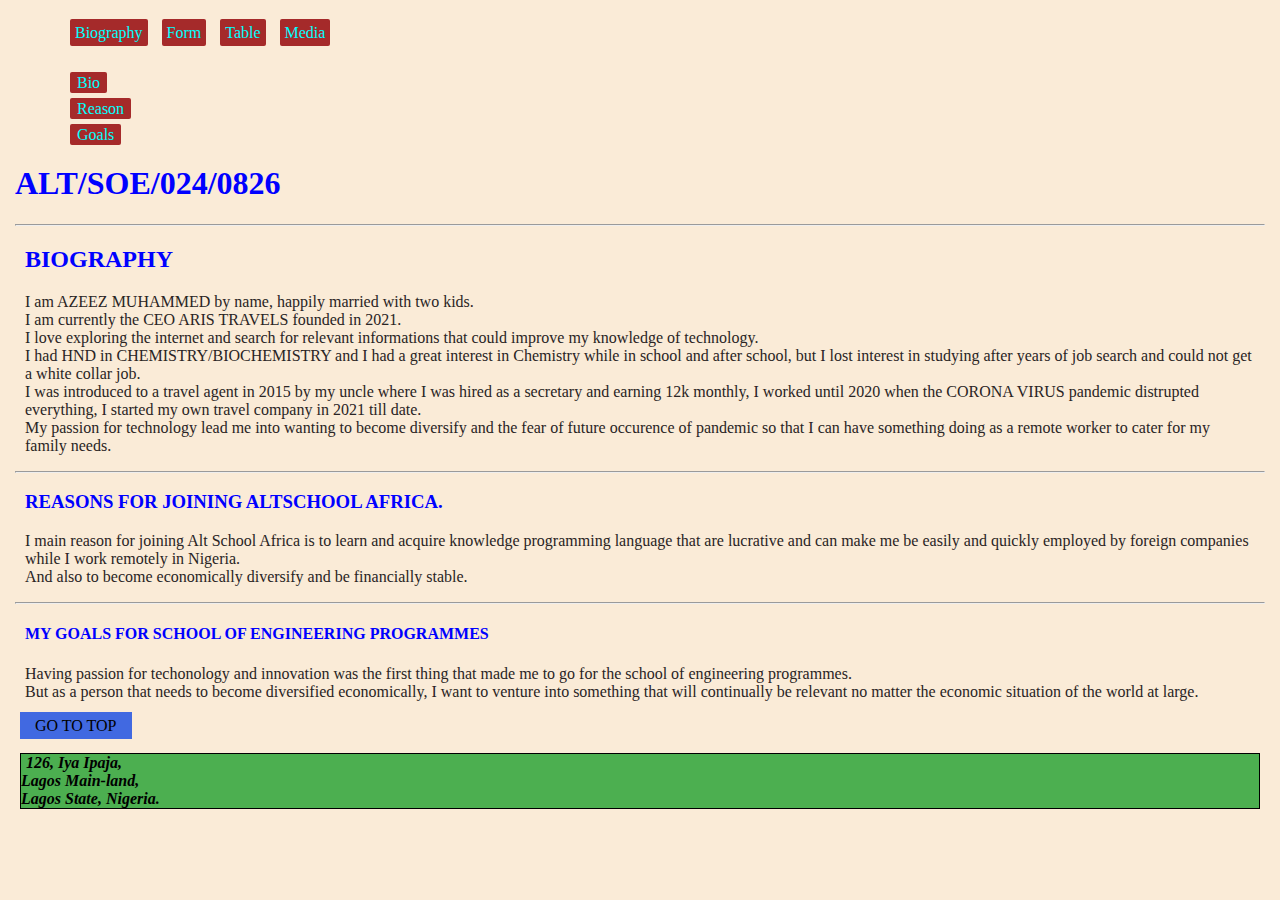
<file: index.html>
<!DOCTYPE html>
<html lang="en">
  <head>
    <meta charset="UTF-8" />
    <meta name="viewport" content="width=device-width, initial-scale=1.0" />
    <title>My Biography</title>
    <link rel="stylesheet" href="style.css" />
  </head>
  <header>
    <nav class="menu">
      <ul>
        <li><a href="./">Biography</a></li>
        <li><a href="./form.html">Form</a></li>
        <li><a href="./table.html">Table</a></li>
        <li><a href="./media.html">Media</a></li>
      </ul>
    </nav>
  </header>
  <body>
    <nav class="navbar">
      <ul>
        <li><a href="#Bio">Bio</a></li>
        <li><a href="#Reasons">Reason</a></li>
        <li><a href="#Goals">Goals</a></li>
      </ul>
    </nav>
    <h1>ALT/SOE/024/0826</h1>
    <hr />
    <section>
      <div id="Bio">
        <h2>BIOGRAPHY</h2>
        <p>
          I am AZEEZ MUHAMMED by name, happily married with two kids. <br />
          I am currently the CEO ARIS TRAVELS founded in 2021. <br />
          I love exploring the internet and search for relevant informations
          that could improve my knowledge of technology. <br />
          I had HND in CHEMISTRY/BIOCHEMISTRY and I had a great interest in
          Chemistry while in school and after school, but I lost interest in
          studying after years of job search and could not get a white collar
          job.
          <br />
          I was introduced to a travel agent in 2015 by my uncle where I was
          hired as a secretary and earning 12k monthly, I worked until 2020 when
          the CORONA VIRUS pandemic distrupted everything, I started my own
          travel company in 2021 till date. <br />
          My passion for technology lead me into wanting to become diversify and
          the fear of future occurence of pandemic so that I can have something
          doing as a remote worker to cater for my family needs.
        </p>
      </div>
    </section>
    <hr />
    <section>
      <div id="Reasons">
        <h3>REASONS FOR JOINING ALTSCHOOL AFRICA.</h3>
        <p>
          I main reason for joining Alt School Africa is to learn and acquire
          knowledge programming language that are lucrative and can make me be
          easily and quickly employed by foreign companies while I work remotely
          in Nigeria. <br />
          And also to become economically diversify and be financially stable.
        </p>
      </div>
    </section>
    <hr />
    <section>
      <div id="Goals">
        <h4>MY GOALS FOR SCHOOL OF ENGINEERING PROGRAMMES</h4>
        <p>
          Having passion for techonology and innovation was the first thing that
          made me to go for the school of engineering programmes. <br />
          But as a person that needs to become diversified economically, I want
          to venture into something that will continually be relevant no matter
          the economic situation of the world at large.
        </p>
      </div>
    </section>
    <footer class="footer">
      <a href="#">GO TO TOP</a>
      <br />
      <br />
      <address>
        <strong>
          126, Iya Ipaja,
          <br />
          Lagos Main-land,
          <br />
          Lagos State, Nigeria.
        </strong>
      </address>
    </footer>
  </body>
</html>
</file>
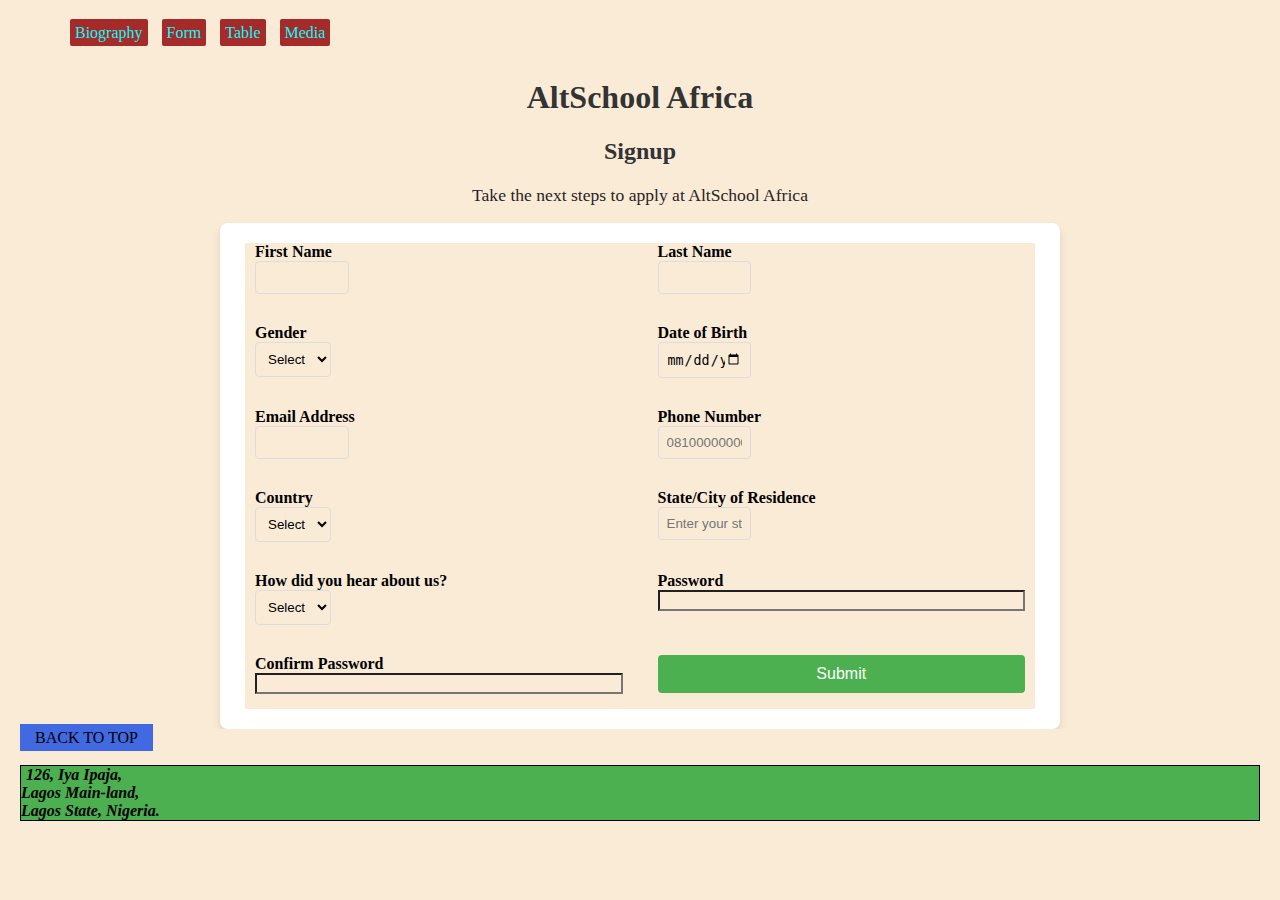
<file: form.html>
<!DOCTYPE html>
<html lang="en">
  <head>
    <meta charset="UTF-8" />
    <meta name="viewport" content="width=device-width, initial-scale=1.0" />
    <title>Form</title>
    <link rel="stylesheet" href="style.css" />
  </head>
  <header>
    <nav class="menu">
      <ul>
        <li><a href="./index.html">Biography</a></li>
        <li><a href="./">Form</a></li>
        <li><a href="./table.html">Table</a></li>
        <li><a href="./media.html">Media</a></li>
      </ul>
    </nav>
  </header>
  <body>
    <h1 class="school">AltSchool Africa</h1>
    <h2 class="school">Signup</h2>
    <p class="paragraph">Take the next steps to apply at AltSchool Africa</p>

    <div class="containers">
      <form>
        <div class="form-group">
          <label for="firstname">First Name</label>
          <input type="text" id="firstname" name="firstname" required />
        </div>

        <div class="form-group">
          <label for="lastname">Last Name</label>
          <input type="text" id="lastname" name="lastname" required />
        </div>

        <div class="form-group">
          <label for="gender">Gender</label>
          <select name="gender" id="gender" required>
            <option value="" disabled selected>Select gender</option>
            <option value="male">Male</option>
            <option value="female">Female</option>
          </select>
        </div>

        <div class="form-group">
          <label for="dob">Date of Birth</label>
          <input type="date" id="dob" name="dob" required />
        </div>

        <div class="form-group">
          <label for="email">Email Address</label>
          <input type="text" id="email" name="email" />
        </div>

        <div class="form-group">
          <label for="phone">Phone Number</label>
          <input
            type="tel"
            id="phone"
            name="phone"
            placeholder="08100000000"
            required
          />
        </div>

        <div class="form-group">
          <label for="countries">Country</label>
          <select name="countries" id="countries" required>
            <option value="" disabled selected>Select your country</option>
            <option value="NG">Nigeria</option>
            <option value="US">United States</option>
            <option value="GH">Ghana</option>
            <option value="SA">South Africa</option>
            <option value="KE">Kenya</option>
          </select>
        </div>

        <div class="form-group">
          <label for="state">State/City of Residence</label>
          <input
            type="text"
            id="city"
            name="city"
            placeholder="Enter your state of residence"
            required
          />
        </div>

        <div class="form-group">
          <label for="source">How did you hear about us?</label>
          <select name="source" id="source">
            <option value="" disabled selected>Select source</option>
            <option value="facebook">Facebook</option>
            <option value="twitter">Twitter</option>
            <option value="google">Google Search</option>
            <option value="youtube">YouTube</option>
            <option value="github">GitHub</option>
          </select>
        </div>

        <div class="form-group">
          <label for="password">Password</label>
          <input type="password" id="password" name="password" required />
        </div>

        <div class="form-group">
          <label for="confirm_password">Confirm Password</label>
          <input
            type="password"
            id="confirm_password"
            name="confirm_password"
            required
          />
        </div>

        <div class="form-group">
          <input type="submit" value="Submit" />
        </div>
      </form>
    </div>
    <footer class="footer">
      <a href="#">BACK TO TOP</a>
      <br />
      <br />
      <address>
        <strong>
          126, Iya Ipaja,
          <br />
          Lagos Main-land,
          <br />
          Lagos State, Nigeria.
        </strong>
      </address>
    </footer>
  </body>
</html>
</file>
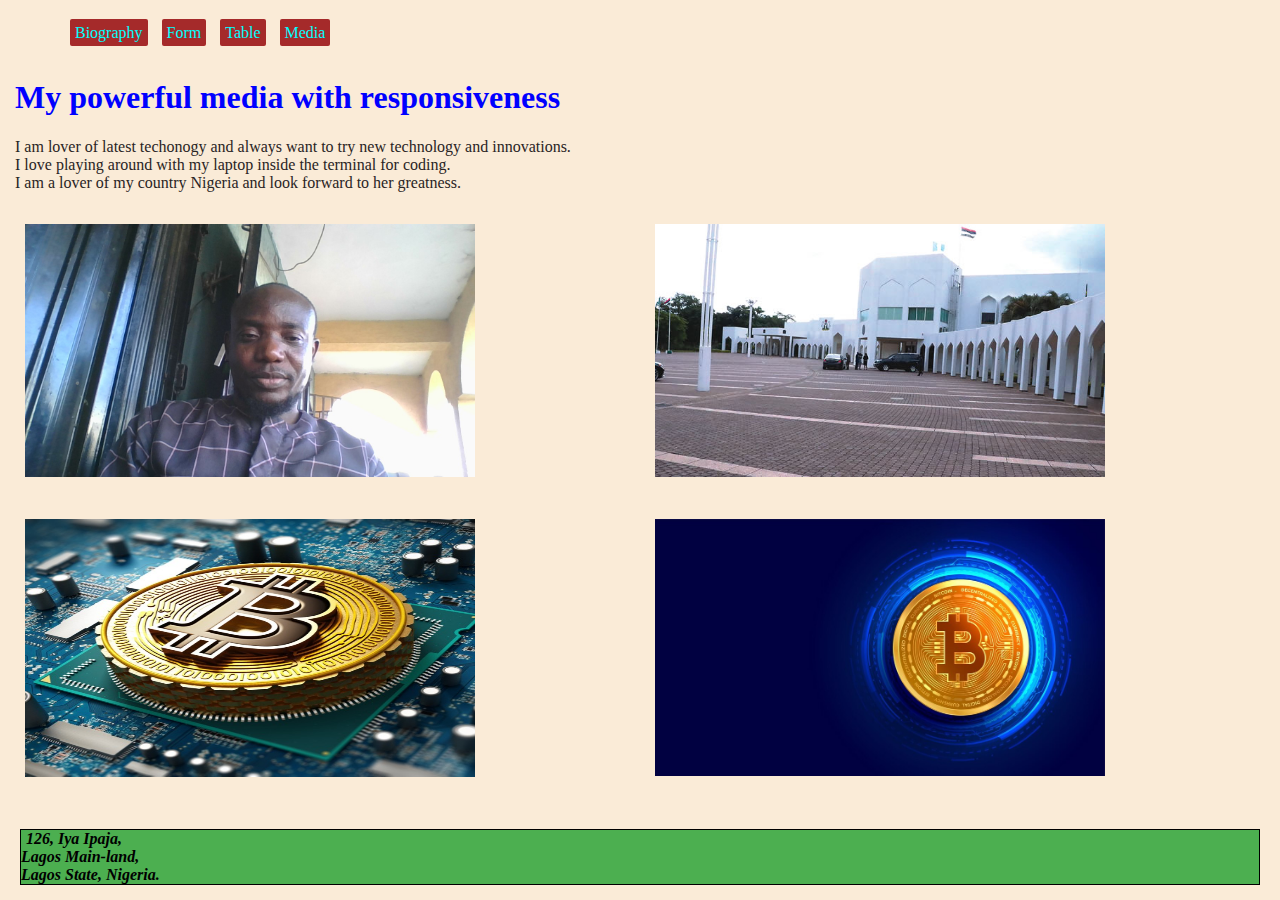
<file: media.html>
<!DOCTYPE html>
<html lang="en">
  <head>
    <meta charset="UTF-8" />
    <meta name="viewport" content="width=device-width, initial-scale=1.0" />
    <title>Media file</title>
    <link rel="stylesheet" href="style.css" />
  </head>
  <header>
    <nav class="menu">
      <ul>
        <li><a href="./index.html">Biography</a></li>
        <li><a href="./form.html">Form</a></li>
        <li><a href="./table.html">Table</a></li>
        <li><a href="./">Media</a></li>
      </ul>
    </nav>
  </header>
  <body>
    <h1>My powerful media with responsiveness</h1>
    <p>
      I am lover of latest techonogy and always want to try new technology and
      innovations.
      <br />
      I love playing around with my laptop inside the terminal for coding.
      <br />
      I am a lover of my country Nigeria and look forward to her greatness.
    </p>
    <div class="image">
      <figure class="cap">
        <img
          src="./Assets/images/alfa.jpg"
          width="450px"
          height=""
          alt="This is myself"
        />
      </figure>
      <figure class="cap">
        <img
          src="./Assets/images/Aso rock.jpg"
          width="450px"
          alt="This is Nigeria"
        />
      </figure>
      <figure class="cap">
        <img
          src="./Assets/images/bitcoin.jpg"
          width="450px"
          height="258px"
          alt="This is BTC"
        />
      </figure>
      <figure class="cap">
        <img
          src="./Assets/images/crypto.jpg"
          width="450px"
          alt="This is Crypto"
        />
      </figure>
    </div>
    <br />
    <br />
    <footer>
      <address>
        <strong>
          126, Iya Ipaja,
          <br />
          Lagos Main-land,
          <br />
          Lagos State, Nigeria.
        </strong>
      </address>
    </footer>
  </body>
</html>
</file>
<file: style.css>
* {
  background-color: antiquewhite;
  margin-inline: 5px;
}
.menu {
  display: inline-block;
}
.menu ul {
  list-style: none;
}
.menu ul li {
  display: inline;
  list-style-type: none;
  max-width: 600px;
  margin: 0 auto;
}
.menu ul li a {
  text-decoration: none;
  border: 1px solid none;
  border-radius: 2px;
  background-color: brown;
  color: aqua;
  padding-block: 5px;
  padding-inline: 5px;
}
.menu ul li a:hover {
  background-color: rgb(187, 185, 195);
  color: black;
  border: 1px solid none;
}
.navbar ul {
  list-style: none;
}
.navbar ul li {
  list-style-type: none;
  margin-block: 8px;
  margin-inline: 5px;
}
.navbar ul li a {
  text-decoration: none;
  border: 1px solid none;
  border-radius: 2px;
  background-color: brown;
  color: aqua;
  padding-block: 2px;
  padding-inline: 7px;
}
.navbar ul li a:hover {
  background-color: rgb(56, 18, 224);
  color: white;
  border: 1px solid none;
}
h1,
h2,
h3,
h4 {
  color: blue;
  text-decoration: solid;
}
p {
  color: rgb(41, 36, 36);
}
.school {
  color: #333;
  text-align: center;
}
.container {
  width: 80%;
  margin: 0 auto;
}
table {
  width: 100%;
  border-collapse: collapse;
  background-color: #fff;
  box-shadow: 0 2px 4px rgba(0, 0, 0, 0.1);
}
caption {
  font-weight: bold;
  margin-bottom: 10px;
  font-size: 1.2em;
}
th,
td {
  border: 1px solid #ddd;
  padding: 12px;
  text-align: left;
}
th {
  background-color: #4caf50;
  color: white;
}
tr:nth-child(even) {
  background-color: #f2f2f2;
}
tr:hover {
  background-color: #ddd;
}
td {
  vertical-align: top;
}
.mean {
  text-align: center;
  color: #4caf50;
}
.paragraph {
  text-align: center;
  font-size: 1.1em;
}
.containers {
  width: 80%;
  max-width: 800px;
  margin: 0 auto;
  background-color: #fff;
  padding: 20px;
  border-radius: 8px;
  box-shadow: 0 4px 8px rgba(0, 0, 0, 0.1);
}
form {
  display: grid;
  grid-template-columns: 1fr 1fr;
  gap: 15px;
}
.form-group {
  display: flex;
  flex-direction: column;
}
label {
  font-weight: bold;
}
input[type="text"],
input[type="date"],
input[type="tel"],
select {
  width: 20%;
  padding: 8px;
  border: 1px solid #ddd;
  border-radius: 4px;
}
input[type="submit"] {
  background-color: #4caf50;
  color: white;
  border: none;
  padding: 10px;
  border-radius: 4px;
  cursor: pointer;
  font-size: 1em;
}
input[type="submit"]:hover {
  background-color: #45a049;
}
.form-group {
  margin-bottom: 15px;
}
.footer a{
  border: 1px solid none;
  background-color: royalblue;
  color: black
}
a{
  padding-inline: 15px;
  padding-block: 5px;
  text-decoration: none;
}
.image{
  display: grid;
  grid-template-columns: 1fr 1fr;
  gap: 10px;
}
.cap{
  display: flex;
  flex-direction: column;
}
address{
  border: 1px solid;
  background-color: #4caf50;
}
strong{
  background-color: #4caf50;
}
</file>
